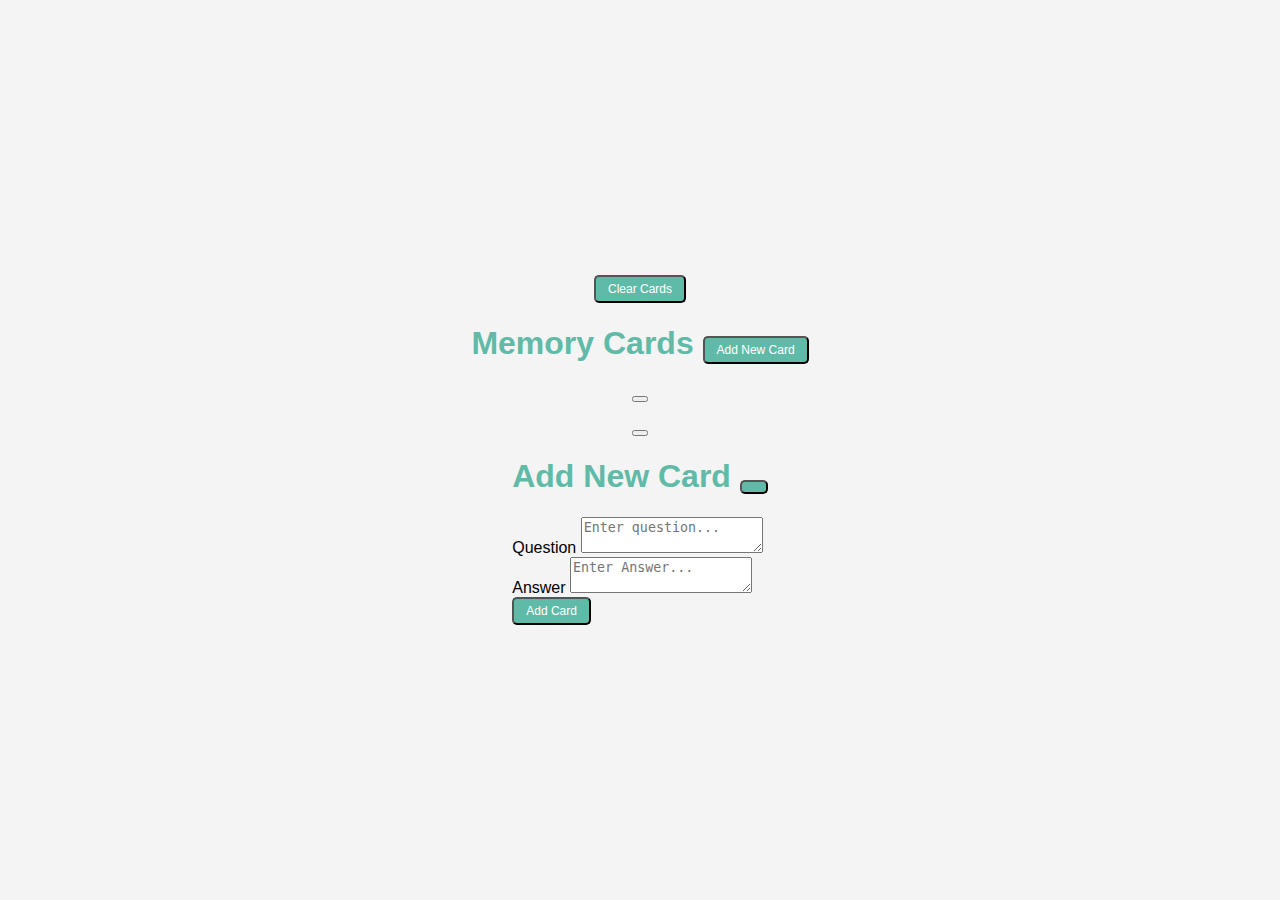
<file: index.html>
<!DOCTYPE html>
<html lang="en">
  <head>
    <meta charset="UTF-8" />
    <meta name="viewport" content="width=device-width, initial-scale=1.0" />
    <meta http-equiv="X-UA-Compatible" content="ie=edge" />
    <link
      rel="stylesheet"
      href="https://cdnjs.cloudflare.com/ajax/libs/font-awesome/5.11.2/css/all.min.css"
      integrity="sha256-+N4/V/SbAFiW1MPBCXnfnP9QSN3+Keu+NlB+0ev/YKQ="
      crossorigin="anonymous"
    />
    <link rel="stylesheet" href="style.css" />
    <title>Memory Cards</title>
  </head>
  <body>
    <button id="clear" class="clear btn">
      <i class="fas fa-trash"></i> Clear Cards
    </button>

    <h1>
      Memory Cards
      <button id="show" class="btn btn-small">
        <i class="fas fa-plus"></i> Add New Card
      </button>
    </h1>

    <div id="cards-container" class="cards">
      <!-- <div class="card active">
        <div class="inner-card">
          <div class="inner-card-front">
            <p>
              What is PHP?
            </p>
          </div>
          <div class="inner-card-back">
            <p>
              A programming language
            </p>
          </div>
        </div>
      </div>

      <div class="card">
        <div class="inner-card">
          <div class="inner-card-front">
            <p>
              What is PHP?
            </p>
          </div>
          <div class="inner-card-back">
            <p>
              A programming language
            </p>
          </div>
        </div>
      </div> -->
    </div>

    <div class="navigation">
      <button id="prev" class="nav-button">
        <i class="fas fa-arrow-left"></i>
      </button>

      <p id="current"></p>

      <button id="next" class="nav-button">
        <i class="fas fa-arrow-right"></i>
      </button>
    </div>

    <div id="add-container" class="add-container">
      <h1>
        Add New Card
        <button id="hide" class="btn btn-small btn-ghost">
          <i class="fas fa-times"></i>
        </button>
      </h1>

      <div class="form-group">
        <label for="question">Question</label>
        <textarea id="question" placeholder="Enter question..."></textarea>
      </div>

      <div class="form-group">
        <label for="answer">Answer</label>
        <textarea id="answer" placeholder="Enter Answer..."></textarea>
      </div>

      <button id="add-card" class="btn">
        <i class="fas fa-plus"></i> Add Card
      </button>
    </div>

    <script src="script.js"></script>
  </body>
</html>
</file>
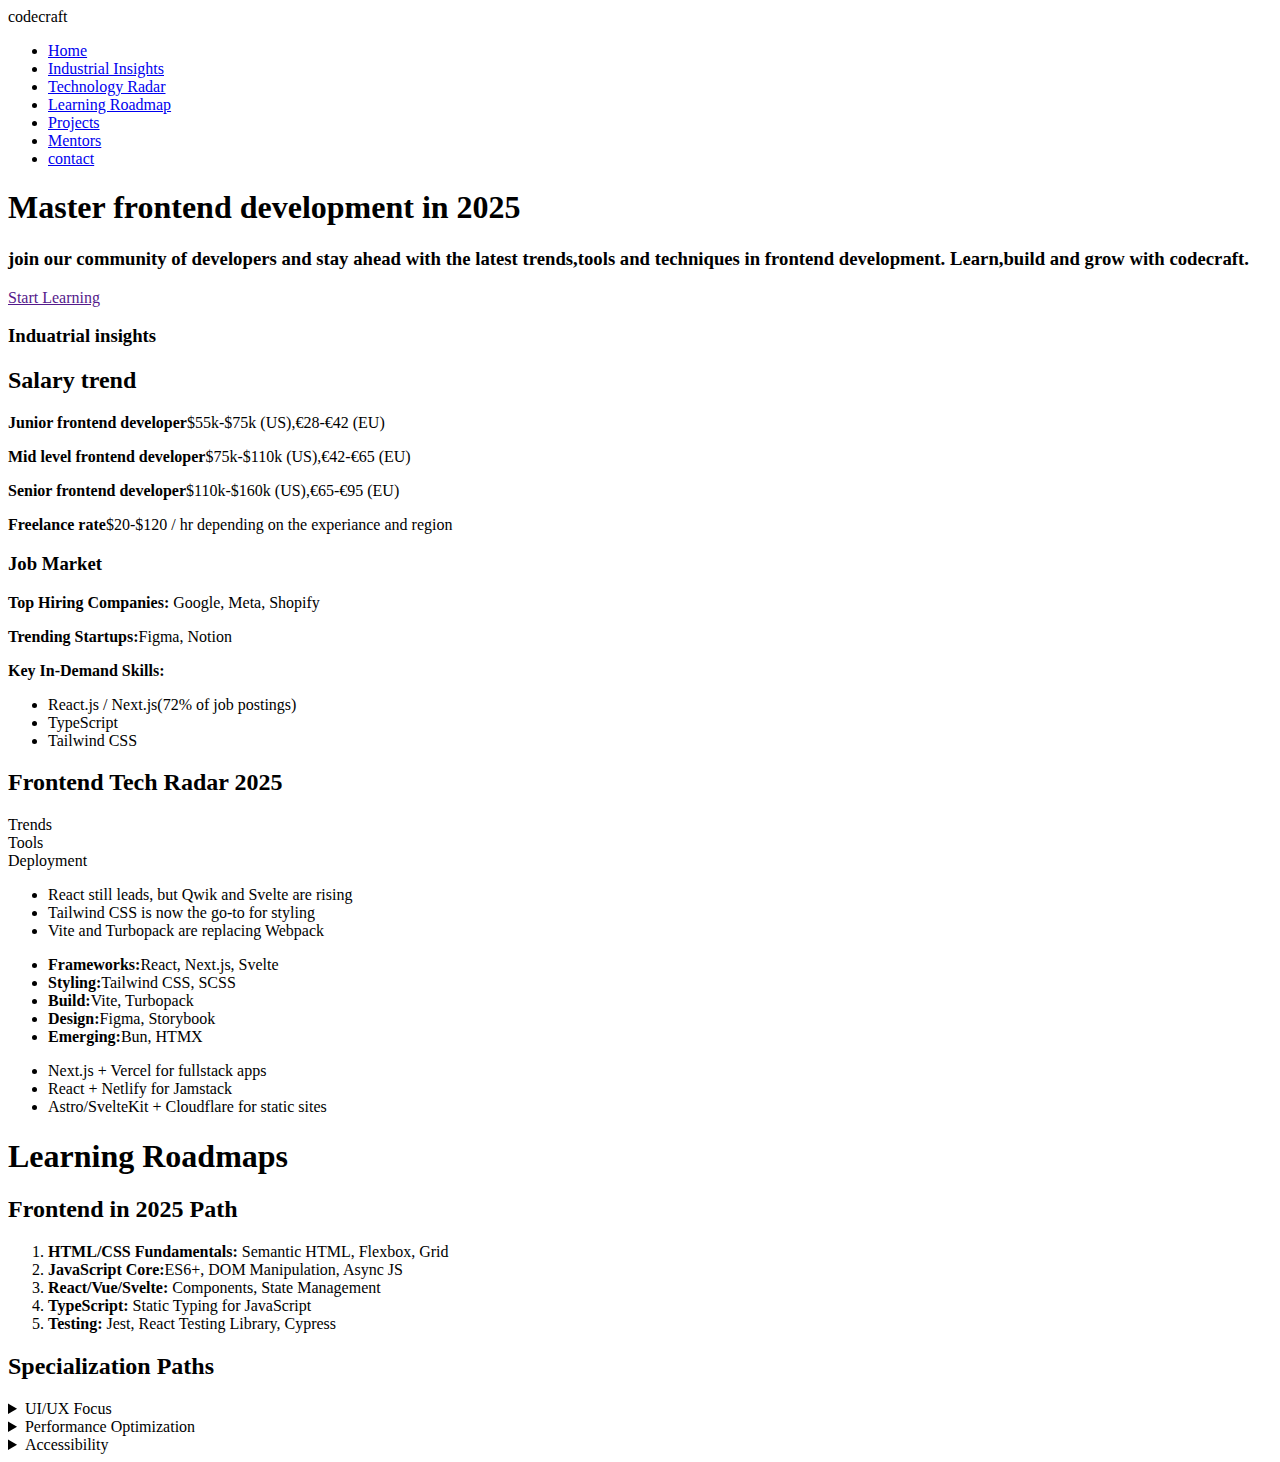
<file: Code craft.html>
<!DOCTYPE html>
<html lang="en">
<head>
  <meta charset="UTF-8">
  <meta name="viewport" content="width-device-width,initial-scale=1.0">
   <title>code craft | frontend development hub </title>
</head>
<body>
<header>
  <div class="container">
    <nav>
      <div class="logo">
        <span>codecraft</span>
      </div>
      <ul>
        <li><a href=" ">Home</a></li>
        <li><a href=" ">Industrial Insights</a></li>
 <li><a href=" ">Technology Radar</a></li>
 <li><a href=" ">Learning Roadmap</a></li>
 <li><a href=" ">Projects</a></li>
 <li><a href=" ">Mentors</a></li>
 <li><a href=" ">contact</a></li>
      </ul>
    </nav>
  </div>
</header>
<section>
  <div>
    <h1>Master frontend development in 2025</h1>
    <h3>join our community of developers and stay ahead with the latest trends,tools and techniques in frontend development.
    Learn,build and grow with codecraft.
    </h3>
    <a href="">Start Learning</a>
  </div>
</section>
<section>
  <div class="container">
    <h3>Induatrial insights</h3>
    <div>
      <h2>Salary trend</h2>
       <p><strong>Junior frontend developer</strong>&dollar;55k-&dollar;75k (US),&euro;28-&euro;42 (EU)</p>
      
     <p><strong>Mid level frontend developer</strong>&dollar;75k-&dollar;110k (US),&euro;42-&euro;65 (EU)</p>
     <p><strong>Senior frontend developer</strong>&dollar;110k-&dollar;160k (US),&euro;65-&euro;95 (EU)</p>
     <p><strong>Freelance rate</strong>&dollar;20-&dollar;120 / hr depending on the experiance and region</p>
    </div>
  </div>
  <div>
    <h3>Job Market</h3>
    <p><strong>Top Hiring Companies:</strong> Google, Meta, Shopify</p>
 <p><strong>Trending Startups:</strong>Figma, Notion</p>

<p><strong>Key In-Demand Skills:</strong></p>
<ul>
  <li>React.js / Next.js(72% of job postings) </li>
  <li>TypeScript </li>
  <li>Tailwind CSS </li>
</ul>
  </div>
</section>
<section>
  <div>
    <h2>Frontend Tech Radar 2025</h2>
    <div>
      <div>Trends</div>
      <div>Tools</div>
      <div>Deployment</div>
 </div>
 <div>
   <ul>
     <li>React still leads, but Qwik and Svelte are rising</li>
    <li>Tailwind CSS is now the go-to for styling</li>
    <li>Vite and Turbopack are replacing Webpack</li>
   </ul>
 </div>
 <div>
   <ul>
     <li><strong>Frameworks:</strong>React, Next.js, Svelte</li>
     <li><strong>Styling:</strong>Tailwind CSS, SCSS</li>
     <li><strong>Build:</strong>Vite, Turbopack </li>
     <li><strong>Design:</strong>Figma, Storybook</li>
     <li><strong>Emerging:</strong>Bun, HTMX </li>
   </ul>
 </div>
 <div>
   <ul>
     <li>Next.js + Vercel for fullstack apps </li>
     <li>React + Netlify for Jamstack</li>
     <li>Astro/SvelteKit + Cloudflare for static sites </li>
   </ul>
 </div>
  </div>
</section>
<section>
   <div>
    <h1>Learning Roadmaps </h1>
    <div>
      <h2>Frontend in 2025 Path </h2>
      <ol>
        <li><strong>HTML/CSS Fundamentals:</strong> Semantic HTML, Flexbox, Grid</li>
        <li><strong>JavaScript Core:</strong>ES6+, DOM Manipulation, Async JS </li>
       <li><strong>React/Vue/Svelte:</strong> Components, State Management</li>
       <li><strong>TypeScript:</strong> Static Typing for JavaScript </li>
       <li><strong>Testing:</strong> Jest, React Testing Library, Cypress</li>
      </ol>
    </div>
  </div>
  
    <div>
      <h2>Specialization Paths </h2>
      <details>
        <summary>UI/UX Focus</summary>
        <ul>
          <li>Figma for prototyping</li>
          <li>Framer for animations</li>
          <li>Design systems</li>
          <li>User research basics</li>
        </ul>
      </details>
      <details>
        <summary>Performance Optimization</summary>
        <ul>
          <li>Web Vitals metrics</li>
          <li>Lighthouse audits</li>
          <li>Bundle size reduction</li>
          <li>Lazy loading</li>
        </ul>
      </details>
      <details>
        <summary>Accessibility</summary>
        <ul>
          <li>WCAG guidelines</li>
          <li>ARIA attributes</li>
          <li>Screen reader testing</li>
          <li>Color contrast</li>
        </ul>
      </details>
    </div>
</section>
</body>
</html>
</file>
<file: style.css>
:root {
  --primary-color: #5fbaa7;
}

* {
  box-sizing: border-box;
}

body {
  background-color: #f4f4f4;
  font-family: Arial, Helvetica, sans-serif;
  display: flex;
  flex-direction: column;
  align-items: center;
  justify-content: center;
  height: 100vh;
  margin: 0;
  padding: 20px;
}

h1 {
  color: var(--primary-color);
}

p {
  text-align: center;
}

.btn {
  color: #fff;
  background: var(--primary-color);
  cursor: pointer;
  border-radius: 5px;
  font-size: 12px;
  padding: 5px 12px;
}

.money-img {
  width: 150px;
}

.currency {
  padding: 40px 0;
  display: flex;
  align-items: center;
  justify-content: space-between;
}

.currency select {
  padding: 10px 20px 10px 10px;
  -moz-appearance: none;
  -webkit-appearance: none;
  appearance: none;
  border: 1px solid #dedede;
  font-size: 16px;
  /*  You may not need these following lines. The arrow did not show for me on MacOS/Chrome so I added it. Just remove it if you would like  */
  background: transparent;
  background-image: url('data:image/svg+xml;charset=US-ASCII,%3Csvg%20xmlns%3D%22http%3A%2F%2Fwww.w3.org%2F2000%2Fsvg%22%20width%3D%22292.4%22%20height%3D%22292.4%22%3E%3Cpath%20fill%3D%22%20000002%22%20d%3D%22M287%2069.4a17.6%2017.6%200%200%200-13-5.4H18.4c-5%200-9.3%201.8-12.9%205.4A17.6%2017.6%200%200%200%200%2082.2c0%205%201.8%209.3%205.4%2012.9l128%20127.9c3.6%203.6%207.8%205.4%2012.8%205.4s9.2-1.8%2012.8-5.4L287%2095c3.5-3.5%205.4-7.8%205.4-12.8%200-5-1.9-9.2-5.5-12.8z%22%2F%3E%3C%2Fsvg%3E');
  background-position: right 10px top 50%, 0, 0;
  background-size: 12px auto, 100%;
  background-repeat: no-repeat;
}

.currency input {
  border: 0;
  background: transparent;
  font-size: 30px;
  text-align: right;
}

.swap-rate-container {
  display: flex;
  align-items: center;
  justify-content: space-between;
}

.rate {
  color: var(--primary-color);
  font-size: 14px;
  padding: 0 10px;
}

select:focus,
input:focus,
button:focus {
  outline: 0;
}

@media (max-width: 600px) {
  .currency input {
    width: 200px;
  }
}
</file>
